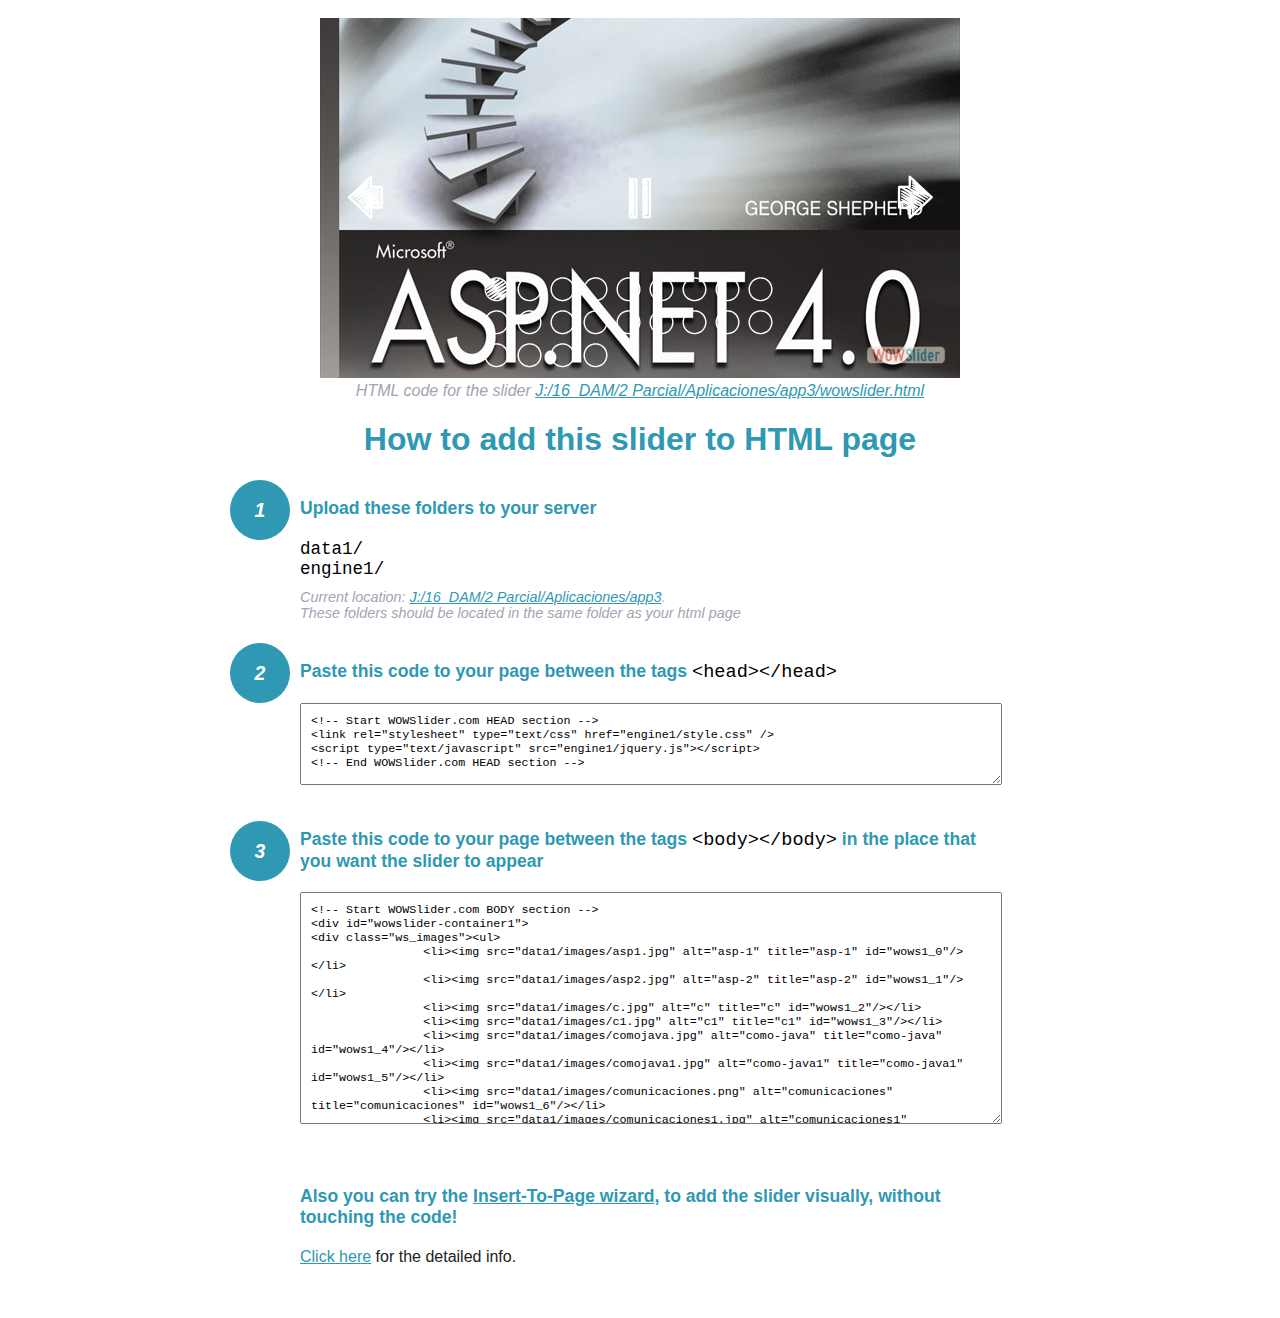
<file: wowslider-howto.html>
<!DOCTYPE html>
<html>
<head>
	<title>WOWSlider</title>
	<meta http-equiv="content-type" content="text/html; charset=utf-8" />
	<meta name="description" content="WOWSlider" />
	
	<!-- Start WOWSlider.com HEAD section --> <!-- add to the <head> of your page -->
	<link rel="stylesheet" type="text/css" href="engine1/style.css" />
	<script type="text/javascript" src="engine1/jquery.js"></script>
	<!-- End WOWSlider.com HEAD section -->


<style>
.instuction {
	font-family: sans-serif, Arial;
	display: block;
	margin: 0 auto;
	max-width: 820px;
	width: 100%;
	padding: 0 70px;
	color: #222;
	-webkit-box-sizing: border-box;
	-moz-box-sizing: border-box;
	box-sizing: border-box;
}
.instuction h1 img {
	max-width: 170px;
	vertical-align: middle;
	margin-bottom: 10px;
}
.instuction h1 {
	color: #2F98B3;
	text-align: center;
}
.instuction h2 {
	position: relative;
	font-size: 1.1em;
	color: #2F98B3;
	margin-bottom: 20px;
	margin-top: 40px;
}
.instuction h2 span.num {
	position: absolute;
	left: -70px;
	top: -18px;
	display: inline-block;
	vertical-align: middle;
	font-style: italic;
	font-size: 1.1em;
	width: 60px;
	height: 60px;
	line-height: 60px;
	text-align: center;
	background: #2F98B3;
	color: #fff;
	border-radius: 50%;
}
.instuction .mono {
	color: #000;
	font-family: monospace;
	font-size: 1.3em;
	font-weight: normal;
}
.instuction li.mono {
	font-size: 1.5em;
}

.instuction ul {
	font-size: 0.9em;
	margin-top: 0;
	padding-left: 0;
	list-style: none;
}
.instuction .note {
	color: #A3A3B2;
	font-style: italic;
	padding-top: 10px;
}
.instuction p.note {
	text-align: center;
	padding-top: 0;
	margin-top: 4px;
}
.instuction textarea {
	font-size: 0.9em;
	min-height: 60px;
	padding: 10px;
	margin: 0;
	overflow: auto;
	max-width: 100%;
	width: 100%;
}
.instuction a,
.instuction a:visited {
	color: #2F98B3;
}
</style>


</head>
<body style="margin:auto">

<br>

<!-- Start WOWSlider.com BODY section --> <!-- add to the <body> of your page -->
<div id="wowslider-container1">
<div class="ws_images"><ul>
		<li><img src="data1/images/asp1.jpg" alt="asp-1" title="asp-1" id="wows1_0"/></li>
		<li><img src="data1/images/asp2.jpg" alt="asp-2" title="asp-2" id="wows1_1"/></li>
		<li><img src="data1/images/c.jpg" alt="c" title="c" id="wows1_2"/></li>
		<li><img src="data1/images/c1.jpg" alt="c1" title="c1" id="wows1_3"/></li>
		<li><img src="data1/images/comojava.jpg" alt="como-java" title="como-java" id="wows1_4"/></li>
		<li><img src="data1/images/comojava1.jpg" alt="como-java1" title="como-java1" id="wows1_5"/></li>
		<li><img src="data1/images/comunicaciones.png" alt="comunicaciones" title="comunicaciones" id="wows1_6"/></li>
		<li><img src="data1/images/comunicaciones1.jpg" alt="comunicaciones1" title="comunicaciones1" id="wows1_7"/></li>
		<li><img src="data1/images/estructuras.jpg" alt="estructuras" title="estructuras" id="wows1_8"/></li>
		<li><img src="data1/images/estructuras1.jpg" alt="estructuras1" title="estructuras1" id="wows1_9"/></li>
		<li><img src="data1/images/fundamentos.jpg" alt="fundamentos" title="fundamentos" id="wows1_10"/></li>
		<li><img src="data1/images/fundamentos1.jpg" alt="fundamentos1" title="fundamentos1" id="wows1_11"/></li>
		<li><img src="data1/images/javaobjetos.jpg" alt="java-objetos" title="java-objetos" id="wows1_12"/></li>
		<li><img src="data1/images/javaobjetos1.jpg" alt="java-objetos1" title="java-objetos1" id="wows1_13"/></li>
		<li><img src="data1/images/mantenimiento.jpg" alt="mantenimiento" title="mantenimiento" id="wows1_14"/></li>
		<li><img src="data1/images/mantenimiento1.jpg" alt="mantenimiento1" title="mantenimiento1" id="wows1_15"/></li>
		<li><img src="data1/images/redescompu.jpg" alt="redes-compu" title="redes-compu" id="wows1_16"/></li>
		<li><img src="data1/images/redescompu1.jpg" alt="redes-compu1" title="redes-compu1" id="wows1_17"/></li>
		<li><img src="data1/images/sistemasop.jpg" alt="sistemas-op" title="sistemas-op" id="wows1_18"/></li>
		<li><img src="data1/images/sistemasop1.jpg" alt="sistemas-op1" title="sistemas-op1" id="wows1_19"/></li>
		<li><a href="http://wowslider.com"><img src="data1/images/sql.jpg" alt="wow slider" title="sql" id="wows1_20"/></a></li>
		<li><img src="data1/images/sql1.jpg" alt="sql1" title="sql1" id="wows1_21"/></li>
	</ul></div>
	<div class="ws_bullets"><div>
		<a href="#" title="asp-1"><span><img src="data1/tooltips/asp1.jpg" alt="asp-1"/>1</span></a>
		<a href="#" title="asp-2"><span><img src="data1/tooltips/asp2.jpg" alt="asp-2"/>2</span></a>
		<a href="#" title="c"><span><img src="data1/tooltips/c.jpg" alt="c"/>3</span></a>
		<a href="#" title="c1"><span><img src="data1/tooltips/c1.jpg" alt="c1"/>4</span></a>
		<a href="#" title="como-java"><span><img src="data1/tooltips/comojava.jpg" alt="como-java"/>5</span></a>
		<a href="#" title="como-java1"><span><img src="data1/tooltips/comojava1.jpg" alt="como-java1"/>6</span></a>
		<a href="#" title="comunicaciones"><span><img src="data1/tooltips/comunicaciones.png" alt="comunicaciones"/>7</span></a>
		<a href="#" title="comunicaciones1"><span><img src="data1/tooltips/comunicaciones1.jpg" alt="comunicaciones1"/>8</span></a>
		<a href="#" title="estructuras"><span><img src="data1/tooltips/estructuras.jpg" alt="estructuras"/>9</span></a>
		<a href="#" title="estructuras1"><span><img src="data1/tooltips/estructuras1.jpg" alt="estructuras1"/>10</span></a>
		<a href="#" title="fundamentos"><span><img src="data1/tooltips/fundamentos.jpg" alt="fundamentos"/>11</span></a>
		<a href="#" title="fundamentos1"><span><img src="data1/tooltips/fundamentos1.jpg" alt="fundamentos1"/>12</span></a>
		<a href="#" title="java-objetos"><span><img src="data1/tooltips/javaobjetos.jpg" alt="java-objetos"/>13</span></a>
		<a href="#" title="java-objetos1"><span><img src="data1/tooltips/javaobjetos1.jpg" alt="java-objetos1"/>14</span></a>
		<a href="#" title="mantenimiento"><span><img src="data1/tooltips/mantenimiento.jpg" alt="mantenimiento"/>15</span></a>
		<a href="#" title="mantenimiento1"><span><img src="data1/tooltips/mantenimiento1.jpg" alt="mantenimiento1"/>16</span></a>
		<a href="#" title="redes-compu"><span><img src="data1/tooltips/redescompu.jpg" alt="redes-compu"/>17</span></a>
		<a href="#" title="redes-compu1"><span><img src="data1/tooltips/redescompu1.jpg" alt="redes-compu1"/>18</span></a>
		<a href="#" title="sistemas-op"><span><img src="data1/tooltips/sistemasop.jpg" alt="sistemas-op"/>19</span></a>
		<a href="#" title="sistemas-op1"><span><img src="data1/tooltips/sistemasop1.jpg" alt="sistemas-op1"/>20</span></a>
		<a href="#" title="sql"><span><img src="data1/tooltips/sql.jpg" alt="sql"/>21</span></a>
		<a href="#" title="sql1"><span><img src="data1/tooltips/sql1.jpg" alt="sql1"/>22</span></a>
	</div></div><div class="ws_script" style="position:absolute;left:-99%"><a href="http://wowslider.net">http://wowslider.net/</a> by WOWSlider.com v8.7</div>
<div class="ws_shadow"></div>
</div>	
<script type="text/javascript" src="engine1/wowslider.js"></script>
<script type="text/javascript" src="engine1/script.js"></script>
<!-- End WOWSlider.com BODY section -->


<div class="instuction">
	<p class="note">HTML code for the slider <a href="file:///J:/16_DAM/2 Parcial/Aplicaciones/app3/wowslider.html">J:/16_DAM/2 Parcial/Aplicaciones/app3/wowslider.html</a></p>

	<h1>
		How to add this slider to HTML page
	</h1>

	<h2><span class="num">1</span> Upload these folders to your server</h2>
	<ul>
		<li class="mono">data1/</li>
		<li class="mono">engine1/</li>
		<li class="note">Current location: <a href="file:///J:/16_DAM/2 Parcial/Aplicaciones/app3">J:/16_DAM/2 Parcial/Aplicaciones/app3</a>. <br>These folders should be located in the same folder as your html page</li>
	</ul>

	<h2><span class="num">2</span> Paste this code to your page between the tags <span class="mono">&lt;head&gt;&lt;/head&gt;</span></h2>
	<textarea onclick="this.select()">&lt;!-- Start WOWSlider.com HEAD section --&gt;
&lt;link rel=&quot;stylesheet&quot; type=&quot;text/css&quot; href=&quot;engine1/style.css&quot; /&gt;
&lt;script type=&quot;text/javascript&quot; src=&quot;engine1/jquery.js&quot;&gt;&lt;/script&gt;
&lt;!-- End WOWSlider.com HEAD section --&gt;</textarea>


	<h2><span class="num" style="top: -8px;">3</span> Paste this code to your page between the tags <span class="mono">&lt;body&gt;&lt;/body&gt;</span> in the place that you want the slider to appear</h2>
	<textarea onclick="this.select()" rows="15">&lt;!-- Start WOWSlider.com BODY section --&gt;
&lt;div id=&quot;wowslider-container1&quot;&gt;
&lt;div class=&quot;ws_images&quot;&gt;&lt;ul&gt;
		&lt;li&gt;&lt;img src=&quot;data1/images/asp1.jpg&quot; alt=&quot;asp-1&quot; title=&quot;asp-1&quot; id=&quot;wows1_0&quot;/&gt;&lt;/li&gt;
		&lt;li&gt;&lt;img src=&quot;data1/images/asp2.jpg&quot; alt=&quot;asp-2&quot; title=&quot;asp-2&quot; id=&quot;wows1_1&quot;/&gt;&lt;/li&gt;
		&lt;li&gt;&lt;img src=&quot;data1/images/c.jpg&quot; alt=&quot;c&quot; title=&quot;c&quot; id=&quot;wows1_2&quot;/&gt;&lt;/li&gt;
		&lt;li&gt;&lt;img src=&quot;data1/images/c1.jpg&quot; alt=&quot;c1&quot; title=&quot;c1&quot; id=&quot;wows1_3&quot;/&gt;&lt;/li&gt;
		&lt;li&gt;&lt;img src=&quot;data1/images/comojava.jpg&quot; alt=&quot;como-java&quot; title=&quot;como-java&quot; id=&quot;wows1_4&quot;/&gt;&lt;/li&gt;
		&lt;li&gt;&lt;img src=&quot;data1/images/comojava1.jpg&quot; alt=&quot;como-java1&quot; title=&quot;como-java1&quot; id=&quot;wows1_5&quot;/&gt;&lt;/li&gt;
		&lt;li&gt;&lt;img src=&quot;data1/images/comunicaciones.png&quot; alt=&quot;comunicaciones&quot; title=&quot;comunicaciones&quot; id=&quot;wows1_6&quot;/&gt;&lt;/li&gt;
		&lt;li&gt;&lt;img src=&quot;data1/images/comunicaciones1.jpg&quot; alt=&quot;comunicaciones1&quot; title=&quot;comunicaciones1&quot; id=&quot;wows1_7&quot;/&gt;&lt;/li&gt;
		&lt;li&gt;&lt;img src=&quot;data1/images/estructuras.jpg&quot; alt=&quot;estructuras&quot; title=&quot;estructuras&quot; id=&quot;wows1_8&quot;/&gt;&lt;/li&gt;
		&lt;li&gt;&lt;img src=&quot;data1/images/estructuras1.jpg&quot; alt=&quot;estructuras1&quot; title=&quot;estructuras1&quot; id=&quot;wows1_9&quot;/&gt;&lt;/li&gt;
		&lt;li&gt;&lt;img src=&quot;data1/images/fundamentos.jpg&quot; alt=&quot;fundamentos&quot; title=&quot;fundamentos&quot; id=&quot;wows1_10&quot;/&gt;&lt;/li&gt;
		&lt;li&gt;&lt;img src=&quot;data1/images/fundamentos1.jpg&quot; alt=&quot;fundamentos1&quot; title=&quot;fundamentos1&quot; id=&quot;wows1_11&quot;/&gt;&lt;/li&gt;
		&lt;li&gt;&lt;img src=&quot;data1/images/javaobjetos.jpg&quot; alt=&quot;java-objetos&quot; title=&quot;java-objetos&quot; id=&quot;wows1_12&quot;/&gt;&lt;/li&gt;
		&lt;li&gt;&lt;img src=&quot;data1/images/javaobjetos1.jpg&quot; alt=&quot;java-objetos1&quot; title=&quot;java-objetos1&quot; id=&quot;wows1_13&quot;/&gt;&lt;/li&gt;
		&lt;li&gt;&lt;img src=&quot;data1/images/mantenimiento.jpg&quot; alt=&quot;mantenimiento&quot; title=&quot;mantenimiento&quot; id=&quot;wows1_14&quot;/&gt;&lt;/li&gt;
		&lt;li&gt;&lt;img src=&quot;data1/images/mantenimiento1.jpg&quot; alt=&quot;mantenimiento1&quot; title=&quot;mantenimiento1&quot; id=&quot;wows1_15&quot;/&gt;&lt;/li&gt;
		&lt;li&gt;&lt;img src=&quot;data1/images/redescompu.jpg&quot; alt=&quot;redes-compu&quot; title=&quot;redes-compu&quot; id=&quot;wows1_16&quot;/&gt;&lt;/li&gt;
		&lt;li&gt;&lt;img src=&quot;data1/images/redescompu1.jpg&quot; alt=&quot;redes-compu1&quot; title=&quot;redes-compu1&quot; id=&quot;wows1_17&quot;/&gt;&lt;/li&gt;
		&lt;li&gt;&lt;img src=&quot;data1/images/sistemasop.jpg&quot; alt=&quot;sistemas-op&quot; title=&quot;sistemas-op&quot; id=&quot;wows1_18&quot;/&gt;&lt;/li&gt;
		&lt;li&gt;&lt;img src=&quot;data1/images/sistemasop1.jpg&quot; alt=&quot;sistemas-op1&quot; title=&quot;sistemas-op1&quot; id=&quot;wows1_19&quot;/&gt;&lt;/li&gt;
		&lt;li&gt;&lt;a href=&quot;http://wowslider.com&quot;&gt;&lt;img src=&quot;data1/images/sql.jpg&quot; alt=&quot;wow slider&quot; title=&quot;sql&quot; id=&quot;wows1_20&quot;/&gt;&lt;/a&gt;&lt;/li&gt;
		&lt;li&gt;&lt;img src=&quot;data1/images/sql1.jpg&quot; alt=&quot;sql1&quot; title=&quot;sql1&quot; id=&quot;wows1_21&quot;/&gt;&lt;/li&gt;
	&lt;/ul&gt;&lt;/div&gt;
	&lt;div class=&quot;ws_bullets&quot;&gt;&lt;div&gt;
		&lt;a href=&quot;#&quot; title=&quot;asp-1&quot;&gt;&lt;span&gt;&lt;img src=&quot;data1/tooltips/asp1.jpg&quot; alt=&quot;asp-1&quot;/&gt;1&lt;/span&gt;&lt;/a&gt;
		&lt;a href=&quot;#&quot; title=&quot;asp-2&quot;&gt;&lt;span&gt;&lt;img src=&quot;data1/tooltips/asp2.jpg&quot; alt=&quot;asp-2&quot;/&gt;2&lt;/span&gt;&lt;/a&gt;
		&lt;a href=&quot;#&quot; title=&quot;c&quot;&gt;&lt;span&gt;&lt;img src=&quot;data1/tooltips/c.jpg&quot; alt=&quot;c&quot;/&gt;3&lt;/span&gt;&lt;/a&gt;
		&lt;a href=&quot;#&quot; title=&quot;c1&quot;&gt;&lt;span&gt;&lt;img src=&quot;data1/tooltips/c1.jpg&quot; alt=&quot;c1&quot;/&gt;4&lt;/span&gt;&lt;/a&gt;
		&lt;a href=&quot;#&quot; title=&quot;como-java&quot;&gt;&lt;span&gt;&lt;img src=&quot;data1/tooltips/comojava.jpg&quot; alt=&quot;como-java&quot;/&gt;5&lt;/span&gt;&lt;/a&gt;
		&lt;a href=&quot;#&quot; title=&quot;como-java1&quot;&gt;&lt;span&gt;&lt;img src=&quot;data1/tooltips/comojava1.jpg&quot; alt=&quot;como-java1&quot;/&gt;6&lt;/span&gt;&lt;/a&gt;
		&lt;a href=&quot;#&quot; title=&quot;comunicaciones&quot;&gt;&lt;span&gt;&lt;img src=&quot;data1/tooltips/comunicaciones.png&quot; alt=&quot;comunicaciones&quot;/&gt;7&lt;/span&gt;&lt;/a&gt;
		&lt;a href=&quot;#&quot; title=&quot;comunicaciones1&quot;&gt;&lt;span&gt;&lt;img src=&quot;data1/tooltips/comunicaciones1.jpg&quot; alt=&quot;comunicaciones1&quot;/&gt;8&lt;/span&gt;&lt;/a&gt;
		&lt;a href=&quot;#&quot; title=&quot;estructuras&quot;&gt;&lt;span&gt;&lt;img src=&quot;data1/tooltips/estructuras.jpg&quot; alt=&quot;estructuras&quot;/&gt;9&lt;/span&gt;&lt;/a&gt;
		&lt;a href=&quot;#&quot; title=&quot;estructuras1&quot;&gt;&lt;span&gt;&lt;img src=&quot;data1/tooltips/estructuras1.jpg&quot; alt=&quot;estructuras1&quot;/&gt;10&lt;/span&gt;&lt;/a&gt;
		&lt;a href=&quot;#&quot; title=&quot;fundamentos&quot;&gt;&lt;span&gt;&lt;img src=&quot;data1/tooltips/fundamentos.jpg&quot; alt=&quot;fundamentos&quot;/&gt;11&lt;/span&gt;&lt;/a&gt;
		&lt;a href=&quot;#&quot; title=&quot;fundamentos1&quot;&gt;&lt;span&gt;&lt;img src=&quot;data1/tooltips/fundamentos1.jpg&quot; alt=&quot;fundamentos1&quot;/&gt;12&lt;/span&gt;&lt;/a&gt;
		&lt;a href=&quot;#&quot; title=&quot;java-objetos&quot;&gt;&lt;span&gt;&lt;img src=&quot;data1/tooltips/javaobjetos.jpg&quot; alt=&quot;java-objetos&quot;/&gt;13&lt;/span&gt;&lt;/a&gt;
		&lt;a href=&quot;#&quot; title=&quot;java-objetos1&quot;&gt;&lt;span&gt;&lt;img src=&quot;data1/tooltips/javaobjetos1.jpg&quot; alt=&quot;java-objetos1&quot;/&gt;14&lt;/span&gt;&lt;/a&gt;
		&lt;a href=&quot;#&quot; title=&quot;mantenimiento&quot;&gt;&lt;span&gt;&lt;img src=&quot;data1/tooltips/mantenimiento.jpg&quot; alt=&quot;mantenimiento&quot;/&gt;15&lt;/span&gt;&lt;/a&gt;
		&lt;a href=&quot;#&quot; title=&quot;mantenimiento1&quot;&gt;&lt;span&gt;&lt;img src=&quot;data1/tooltips/mantenimiento1.jpg&quot; alt=&quot;mantenimiento1&quot;/&gt;16&lt;/span&gt;&lt;/a&gt;
		&lt;a href=&quot;#&quot; title=&quot;redes-compu&quot;&gt;&lt;span&gt;&lt;img src=&quot;data1/tooltips/redescompu.jpg&quot; alt=&quot;redes-compu&quot;/&gt;17&lt;/span&gt;&lt;/a&gt;
		&lt;a href=&quot;#&quot; title=&quot;redes-compu1&quot;&gt;&lt;span&gt;&lt;img src=&quot;data1/tooltips/redescompu1.jpg&quot; alt=&quot;redes-compu1&quot;/&gt;18&lt;/span&gt;&lt;/a&gt;
		&lt;a href=&quot;#&quot; title=&quot;sistemas-op&quot;&gt;&lt;span&gt;&lt;img src=&quot;data1/tooltips/sistemasop.jpg&quot; alt=&quot;sistemas-op&quot;/&gt;19&lt;/span&gt;&lt;/a&gt;
		&lt;a href=&quot;#&quot; title=&quot;sistemas-op1&quot;&gt;&lt;span&gt;&lt;img src=&quot;data1/tooltips/sistemasop1.jpg&quot; alt=&quot;sistemas-op1&quot;/&gt;20&lt;/span&gt;&lt;/a&gt;
		&lt;a href=&quot;#&quot; title=&quot;sql&quot;&gt;&lt;span&gt;&lt;img src=&quot;data1/tooltips/sql.jpg&quot; alt=&quot;sql&quot;/&gt;21&lt;/span&gt;&lt;/a&gt;
		&lt;a href=&quot;#&quot; title=&quot;sql1&quot;&gt;&lt;span&gt;&lt;img src=&quot;data1/tooltips/sql1.jpg&quot; alt=&quot;sql1&quot;/&gt;22&lt;/span&gt;&lt;/a&gt;
	&lt;/div&gt;&lt;/div&gt;&lt;div class=&quot;ws_script&quot; style=&quot;position:absolute;left:-99%&quot;&gt;&lt;a href=&quot;http://wowslider.net&quot;&gt;http://wowslider.net/&lt;/a&gt; by WOWSlider.com v8.7&lt;/div&gt;
&lt;div class=&quot;ws_shadow&quot;&gt;&lt;/div&gt;
&lt;/div&gt;	
&lt;script type=&quot;text/javascript&quot; src=&quot;engine1/wowslider.js&quot;&gt;&lt;/script&gt;
&lt;script type=&quot;text/javascript&quot; src=&quot;engine1/script.js&quot;&gt;&lt;/script&gt;
&lt;!-- End WOWSlider.com BODY section --&gt;</textarea>

<br><br>
<h2>Also you can try the <a href="http://wowslider.com/help/add-wowslider-to-page-2.html" target="_blank">Insert-To-Page wizard</a>, to add the slider visually, without touching the code!</h2>
<p>
	<a href="http://wowslider.com/help/add-wowslider-to-page-2.html" target="_blank">Click here</a> for the detailed info.
</p>
</div>

<br><br>
</body>
</html>
</file>
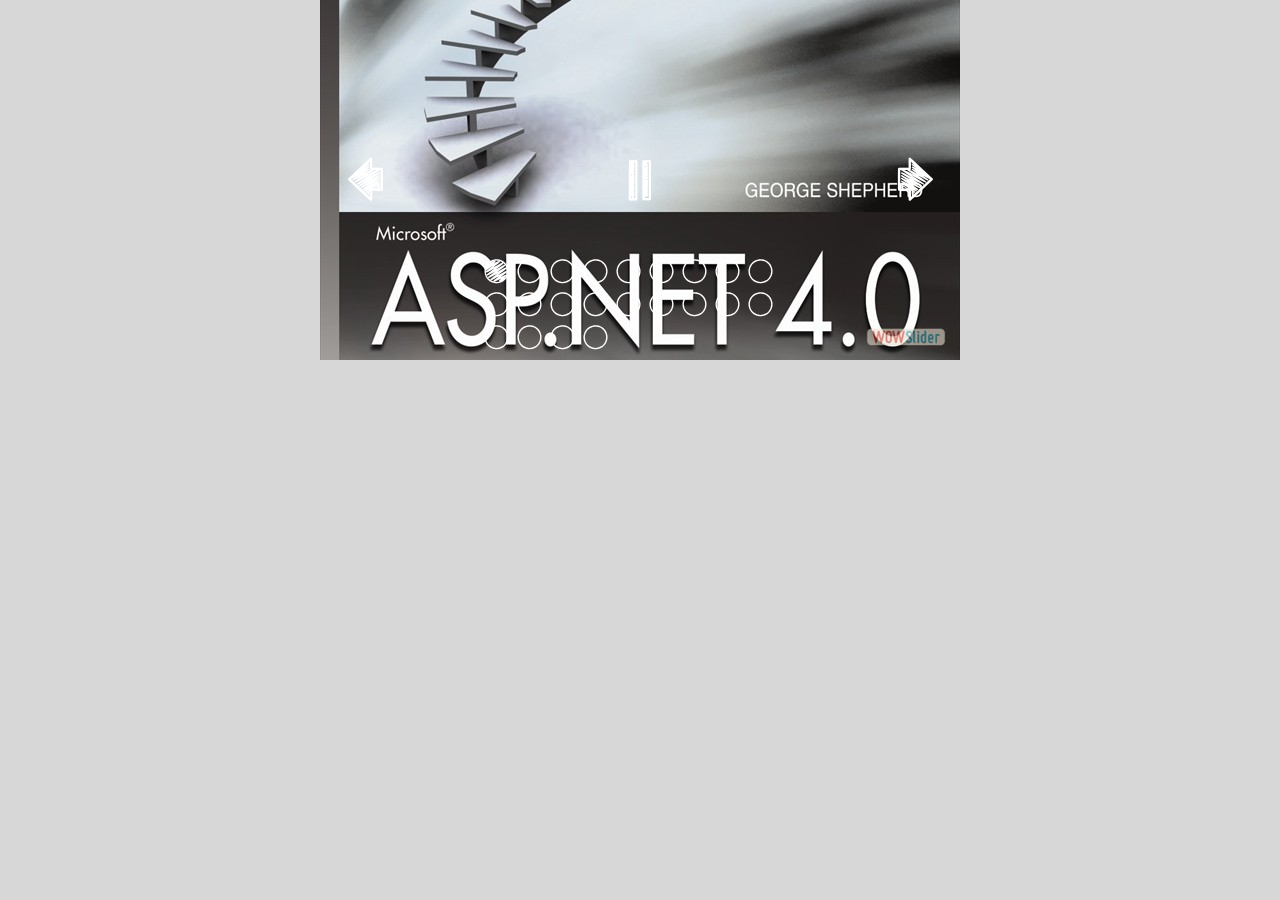
<file: wowslider.html>
<!DOCTYPE html>
<html>
<head>
	<title>Visor-app3</title>
	<meta http-equiv="content-type" content="text/html; charset=utf-8" />
	<meta name="description" content="Made with WOW Slider - Create beautiful, responsive image sliders in a few clicks. Awesome skins and animations. Http://wowslider.net/" />
	
	<!-- Start WOWSlider.com HEAD section --> <!-- add to the <head> of your page -->
	<link rel="stylesheet" type="text/css" href="engine1/style.css" />
	<script type="text/javascript" src="engine1/jquery.js"></script>
	<!-- End WOWSlider.com HEAD section -->

</head>
<body style="background-color:#d7d7d7;margin:auto">
	
	<!-- Start WOWSlider.com BODY section --> <!-- add to the <body> of your page -->
	<div id="wowslider-container1">
	<div class="ws_images"><ul>
		<li><img src="data1/images/asp1.jpg" alt="asp-1" title="asp-1" id="wows1_0"/></li>
		<li><img src="data1/images/asp2.jpg" alt="asp-2" title="asp-2" id="wows1_1"/></li>
		<li><img src="data1/images/c.jpg" alt="c" title="c" id="wows1_2"/></li>
		<li><img src="data1/images/c1.jpg" alt="c1" title="c1" id="wows1_3"/></li>
		<li><img src="data1/images/comojava.jpg" alt="como-java" title="como-java" id="wows1_4"/></li>
		<li><img src="data1/images/comojava1.jpg" alt="como-java1" title="como-java1" id="wows1_5"/></li>
		<li><img src="data1/images/comunicaciones.png" alt="comunicaciones" title="comunicaciones" id="wows1_6"/></li>
		<li><img src="data1/images/comunicaciones1.jpg" alt="comunicaciones1" title="comunicaciones1" id="wows1_7"/></li>
		<li><img src="data1/images/estructuras.jpg" alt="estructuras" title="estructuras" id="wows1_8"/></li>
		<li><img src="data1/images/estructuras1.jpg" alt="estructuras1" title="estructuras1" id="wows1_9"/></li>
		<li><img src="data1/images/fundamentos.jpg" alt="fundamentos" title="fundamentos" id="wows1_10"/></li>
		<li><img src="data1/images/fundamentos1.jpg" alt="fundamentos1" title="fundamentos1" id="wows1_11"/></li>
		<li><img src="data1/images/javaobjetos.jpg" alt="java-objetos" title="java-objetos" id="wows1_12"/></li>
		<li><img src="data1/images/javaobjetos1.jpg" alt="java-objetos1" title="java-objetos1" id="wows1_13"/></li>
		<li><img src="data1/images/mantenimiento.jpg" alt="mantenimiento" title="mantenimiento" id="wows1_14"/></li>
		<li><img src="data1/images/mantenimiento1.jpg" alt="mantenimiento1" title="mantenimiento1" id="wows1_15"/></li>
		<li><img src="data1/images/redescompu.jpg" alt="redes-compu" title="redes-compu" id="wows1_16"/></li>
		<li><img src="data1/images/redescompu1.jpg" alt="redes-compu1" title="redes-compu1" id="wows1_17"/></li>
		<li><img src="data1/images/sistemasop.jpg" alt="sistemas-op" title="sistemas-op" id="wows1_18"/></li>
		<li><img src="data1/images/sistemasop1.jpg" alt="sistemas-op1" title="sistemas-op1" id="wows1_19"/></li>
		<li><a href="http://wowslider.com"><img src="data1/images/sql.jpg" alt="wow slider" title="sql" id="wows1_20"/></a></li>
		<li><img src="data1/images/sql1.jpg" alt="sql1" title="sql1" id="wows1_21"/></li>
	</ul></div>
	<div class="ws_bullets"><div>
		<a href="#" title="asp-1"><span><img src="data1/tooltips/asp1.jpg" alt="asp-1"/>1</span></a>
		<a href="#" title="asp-2"><span><img src="data1/tooltips/asp2.jpg" alt="asp-2"/>2</span></a>
		<a href="#" title="c"><span><img src="data1/tooltips/c.jpg" alt="c"/>3</span></a>
		<a href="#" title="c1"><span><img src="data1/tooltips/c1.jpg" alt="c1"/>4</span></a>
		<a href="#" title="como-java"><span><img src="data1/tooltips/comojava.jpg" alt="como-java"/>5</span></a>
		<a href="#" title="como-java1"><span><img src="data1/tooltips/comojava1.jpg" alt="como-java1"/>6</span></a>
		<a href="#" title="comunicaciones"><span><img src="data1/tooltips/comunicaciones.png" alt="comunicaciones"/>7</span></a>
		<a href="#" title="comunicaciones1"><span><img src="data1/tooltips/comunicaciones1.jpg" alt="comunicaciones1"/>8</span></a>
		<a href="#" title="estructuras"><span><img src="data1/tooltips/estructuras.jpg" alt="estructuras"/>9</span></a>
		<a href="#" title="estructuras1"><span><img src="data1/tooltips/estructuras1.jpg" alt="estructuras1"/>10</span></a>
		<a href="#" title="fundamentos"><span><img src="data1/tooltips/fundamentos.jpg" alt="fundamentos"/>11</span></a>
		<a href="#" title="fundamentos1"><span><img src="data1/tooltips/fundamentos1.jpg" alt="fundamentos1"/>12</span></a>
		<a href="#" title="java-objetos"><span><img src="data1/tooltips/javaobjetos.jpg" alt="java-objetos"/>13</span></a>
		<a href="#" title="java-objetos1"><span><img src="data1/tooltips/javaobjetos1.jpg" alt="java-objetos1"/>14</span></a>
		<a href="#" title="mantenimiento"><span><img src="data1/tooltips/mantenimiento.jpg" alt="mantenimiento"/>15</span></a>
		<a href="#" title="mantenimiento1"><span><img src="data1/tooltips/mantenimiento1.jpg" alt="mantenimiento1"/>16</span></a>
		<a href="#" title="redes-compu"><span><img src="data1/tooltips/redescompu.jpg" alt="redes-compu"/>17</span></a>
		<a href="#" title="redes-compu1"><span><img src="data1/tooltips/redescompu1.jpg" alt="redes-compu1"/>18</span></a>
		<a href="#" title="sistemas-op"><span><img src="data1/tooltips/sistemasop.jpg" alt="sistemas-op"/>19</span></a>
		<a href="#" title="sistemas-op1"><span><img src="data1/tooltips/sistemasop1.jpg" alt="sistemas-op1"/>20</span></a>
		<a href="#" title="sql"><span><img src="data1/tooltips/sql.jpg" alt="sql"/>21</span></a>
		<a href="#" title="sql1"><span><img src="data1/tooltips/sql1.jpg" alt="sql1"/>22</span></a>
	</div></div><div class="ws_script" style="position:absolute;left:-99%"><a href="http://wowslider.net">http://wowslider.net/</a> by WOWSlider.com v8.7</div>
	<div class="ws_shadow"></div>
	</div>	
	<script type="text/javascript" src="engine1/wowslider.js"></script>
	<script type="text/javascript" src="engine1/script.js"></script>
	<!-- End WOWSlider.com BODY section -->

</body>
</html>
</file>
<file: engine1/style.css>
/*
 *	generated by WOW Slider 8.7
 *	template Cursive
 */
@import url(https://fonts.googleapis.com/css?family=Pacifico);
@font-face {
  font-family: 'ws-ctrl-cursive';
  src: url('ws-ctrl-cursive.eot');
  src: url('ws-ctrl-cursive.eot#iefix') format('embedded-opentype'),
       url('ws-ctrl-cursive.svg#ws-ctrl-cursive') format('svg');
  font-weight: normal;
  font-style: normal;
}
@font-face {
  font-family: 'ws-ctrl-cursive';
  src: url('[data-uri]') format('woff'),
       url('[data-uri]') format('truetype');
}
#wowslider-container1 { 
	display: table;
	zoom: 1; 
	position: relative;
	width: 100%;
	max-width: 640px;
	max-height:360px;
	margin:0px auto 0px;
	z-index:90;
	text-align:left; /* reset align=center */
	font-size: 10px;
	text-shadow: none; /* fix some user styles */

	/* reset box-sizing (to boostrap friendly) */
	-webkit-box-sizing: content-box;
	-moz-box-sizing: content-box;
	box-sizing: content-box; 
}
* html #wowslider-container1{ width:640px }
#wowslider-container1 .ws_images ul{
	position:relative;
	width: 10000%; 
	height:100%;
	left:0;
	list-style:none;
	margin:0;
	padding:0;
	border-spacing:0;
	overflow: visible;
	/*table-layout:fixed;*/
}
#wowslider-container1 .ws_images ul li{
	position: relative;
	width:1%;
	height:100%;
	line-height:0; /*opera*/
	overflow: hidden;
	float:left;
	/*font-size:0;*/
	padding:0 0 0 0 !important;
	margin:0 0 0 0 !important;
}

#wowslider-container1 .ws_images{
	position: relative;
	left:0;
	top:0;
	height:100%;
	max-height:360px;
	max-width: 640px;
	vertical-align: top;
	border:none;
	overflow: hidden;
}
#wowslider-container1 .ws_images ul a{
	width:100%;
	height:100%;
	max-height:360px;
	display:block;
	color:transparent;
}
#wowslider-container1 img{
	max-width: none !important;
}
#wowslider-container1 .ws_images .ws_list img,
#wowslider-container1 .ws_images > div > img{
	width:100%;
	border:none 0;
	max-width: none;
	padding:0;
	margin:0;
}
#wowslider-container1 .ws_images > div > img {
	max-height:360px;
}

#wowslider-container1 .ws_images iframe {
	position: absolute;
	z-index: -1;
}

#wowslider-container1 .ws-title > div {
	display: inline-block !important;
}

#wowslider-container1 a{ 
	text-decoration: none; 
	outline: none; 
	border: none; 
}

#wowslider-container1  .ws_bullets { 
	float: left;
	position:absolute;
	z-index:70;
}
#wowslider-container1  .ws_bullets div{
	position:relative;
	float:left;
	font-size: 0px;
}
/* compatibility with Joomla styles */
#wowslider-container1  .ws_bullets a {
	line-height: 0;
}

#wowslider-container1  .ws_script{
	display:none;
}
#wowslider-container1 sound, 
#wowslider-container1 object{
	position:absolute;
}

/* prevent some of users reset styles */
#wowslider-container1 .ws_effect {
	position: static;
	width: 100%;
	height: 100%;
}

#wowslider-container1 .ws_photoItem {
	border: 2em solid #fff;
	margin-left: -2em;
	margin-top: -2em;
}
#wowslider-container1 .ws_cube_side {
	background: #A6A5A9;
}


#wowslider-container1.ws_gestures {
	cursor: -webkit-grab;
	cursor: -moz-grab;
	cursor: url("[data-uri]"), move;
}
#wowslider-container1.ws_gestures.ws_grabbing {
	cursor: -webkit-grabbing;
	cursor: -moz-grabbing;
	cursor: url("[data-uri]"), move;
}

/* hide controls when video start play */
#wowslider-container1.ws_video_playing .ws_bullets,
#wowslider-container1.ws_video_playing .ws_fullscreen,
#wowslider-container1.ws_video_playing .ws_next,
#wowslider-container1.ws_video_playing .ws_prev {
	display: none;
}


/* youtube/vimeo buttons */
#wowslider-container1 .ws_video_btn {
	position: absolute;
	display: none;
	cursor: pointer;
	top: 0;
	left: 0;
	width: 100%;
	height: 100%;
	z-index: 55;
}
#wowslider-container1 .ws_video_btn.ws_youtube,
#wowslider-container1 .ws_video_btn.ws_vimeo {
	display: block;
}
#wowslider-container1 .ws_video_btn div {
	position: absolute;
	background-image: url(./playvideo.png);
	background-size: 200%;
	top: 50%;
	left: 50%;
	width: 7em;
	height: 5em;
	margin-left: -3.5em;
	margin-top: -2.5em;
}
#wowslider-container1 .ws_video_btn.ws_youtube div {
	background-position: 0 0;
}
#wowslider-container1 .ws_video_btn.ws_youtube:hover div {
	background-position: 100% 0;
}
#wowslider-container1 .ws_video_btn.ws_vimeo div {
	background-position: 0 100%;
}
#wowslider-container1 .ws_video_btn.ws_vimeo:hover div {
	background-position: 100% 100%;
}

#wowslider-container1 .ws_playpause.ws_hide {
	display: none !important;
}

#wowslider-container1 .ws_bullets a {
	position:relative;
	display: inline-block;
	margin: 4px;
	width: 25px;
	height: 25px;
	
	-webkit-transition: all 0.3s;
	transition: all 0.3s;
}
#wowslider-container1 .ws_bullets a:after {
	font: 25px "ws-ctrl-cursive";
	content:'\e804';
	display: block;
	text-align: left;
	color: #ffffff;
	
	-webkit-transition: color .4s ease;
  	transition: color .4s ease;
}
#wowslider-container1 .ws_bullets a.ws_selbull:after,
#wowslider-container1 .ws_bullets a:hover:after {
	content:'\e805';
}


#wowslider-container1 a.ws_next,
#wowslider-container1 a.ws_prev {
	font: 4.5em "ws-ctrl-cursive";
	z-index:60;
	color: #ffffff;
	overflow: hidden;
	width: 2em;
	height: 2em;
	margin-top:-1em;

	-webkit-transition: color .25s ease-in-out;
  	transition: color .25s ease-in-out;
}
#wowslider-container1 a.ws_next {
	position:absolute;
	top:50%;
	right: 0;
}
#wowslider-container1 a.ws_prev {
	position:absolute;
	top:50%;
	left: 0;
}
#wowslider-container1 a.ws_next:after,
#wowslider-container1 a.ws_prev:after {
	display: block;
	text-align: center;
	line-height: 2em;	
	line-height: 2.1em\9; /* ie9 hack */
	
	-webkit-transition: color .4s ease;
  	transition: color .4s ease;
}
/* IE10+ hacks */
_:-ms-input-placeholder, :root #wowslider-container1 a.ws_next:after {line-height: 2.1em;}
_:-ms-input-placeholder, :root #wowslider-container1 a.ws_prev:after {line-height: 2.1em;}
#wowslider-container1 a.ws_next:after{
	content:'\e801';
}
#wowslider-container1 a.ws_prev:after{
	content:'\e800';
}

/*playpause*/
#wowslider-container1 .ws_playpause {
	position:absolute;
	top:50%;
	left: 50%;
	font: 4.2em "ws-ctrl-cursive";
	color: #ffffff;
	z-index: 59;
	text-decoration: none;
	margin-top: -1.15em;
	margin-left: -1.15em;
	width: 2.3em;
	height: 2.3em;
	overflow: hidden;
	
	-webkit-transition: color .25s ease-in-out;
  	transition: color .25s ease-in-out;
}
#wowslider-container1 .ws_playpause:after{
	display: block;
	text-align: center;
	line-height: 2.3em;
	line-height: 2.4em\9; /* ie9 hack */
	
	-webkit-transition: color .4s ease;
  	transition: color .4s ease;
}
/* IE10+ hacks */
_:-ms-input-placeholder, :root #wowslider-container1 .ws_playpause:after {line-height: 2.4em;}
#wowslider-container1 .ws_pause:after {
	content: '\e803';
}
#wowslider-container1 .ws_play:after {
	content: '\e802';
}/* bottom center */
#wowslider-container1  .ws_bullets {
	bottom:7px;
	left:50%;
}
#wowslider-container1  .ws_bullets div{
	left:-50%;
}
#wowslider-container1 .ws_bulframe span{
	visibility: visible;
	opacity: 1;
	position: absolute;
	width: 0; 
	height: 0; 
	border-left: 7px solid transparent;
	border-right: 7px solid transparent;
	border-top: 7px solid #ffffff;

	bottom:-8px;
	margin-left:-7px;
	left:20px;
}#wowslider-container1 .ws-title{
	position: absolute;	
	font: 1.3em 'Pacifico', cursive;
	margin-right:10em;
	margin-left: 2em;
	z-index: 50;
    color: #ffffff;
	left: 0;
	background: none;
	padding: 0.1em;
	bottom: 40px;
	top: auto;
	opacity: 1;
}
#wowslider-container1 .ws-title div,#wowslider-container1 .ws-title span{
	display:inline-block;
	padding: 0.1em;
	text-transform: uppercase;	
}
#wowslider-container1 .ws-title div{
	display:block;
	margin-top:0.5em;
	font-size: 1.1em;
	padding: 0.1em;
	border: 2px solid #ffffff;
}
#wowslider-container1 .ws-title span{
	font-size: 1.8em;
	border: 2px solid #ffffff;
}#wowslider-container1 .ws_images > ul{
	animation: wsBasic 88s infinite;
	-moz-animation: wsBasic 88s infinite;
	-webkit-animation: wsBasic 88s infinite;
}
@keyframes wsBasic{0%{left:-0%} 2.27%{left:-0%} 4.55%{left:-100%} 6.82%{left:-100%} 9.09%{left:-200%} 11.36%{left:-200%} 13.64%{left:-300%} 15.91%{left:-300%} 18.18%{left:-400%} 20.45%{left:-400%} 22.73%{left:-500%} 25%{left:-500%} 27.27%{left:-600%} 29.55%{left:-600%} 31.82%{left:-700%} 34.09%{left:-700%} 36.36%{left:-800%} 38.64%{left:-800%} 40.91%{left:-900%} 43.18%{left:-900%} 45.45%{left:-1000%} 47.73%{left:-1000%} 50%{left:-1100%} 52.27%{left:-1100%} 54.55%{left:-1200%} 56.82%{left:-1200%} 59.09%{left:-1300%} 61.36%{left:-1300%} 63.64%{left:-1400%} 65.91%{left:-1400%} 68.18%{left:-1500%} 70.45%{left:-1500%} 72.73%{left:-1600%} 75%{left:-1600%} 77.27%{left:-1700%} 79.55%{left:-1700%} 81.82%{left:-1800%} 84.09%{left:-1800%} 86.36%{left:-1900%} 88.64%{left:-1900%} 90.91%{left:-2000%} 93.18%{left:-2000%} 95.45%{left:-2100%} 97.73%{left:-2100%} }
@-moz-keyframes wsBasic{0%{left:-0%} 2.27%{left:-0%} 4.55%{left:-100%} 6.82%{left:-100%} 9.09%{left:-200%} 11.36%{left:-200%} 13.64%{left:-300%} 15.91%{left:-300%} 18.18%{left:-400%} 20.45%{left:-400%} 22.73%{left:-500%} 25%{left:-500%} 27.27%{left:-600%} 29.55%{left:-600%} 31.82%{left:-700%} 34.09%{left:-700%} 36.36%{left:-800%} 38.64%{left:-800%} 40.91%{left:-900%} 43.18%{left:-900%} 45.45%{left:-1000%} 47.73%{left:-1000%} 50%{left:-1100%} 52.27%{left:-1100%} 54.55%{left:-1200%} 56.82%{left:-1200%} 59.09%{left:-1300%} 61.36%{left:-1300%} 63.64%{left:-1400%} 65.91%{left:-1400%} 68.18%{left:-1500%} 70.45%{left:-1500%} 72.73%{left:-1600%} 75%{left:-1600%} 77.27%{left:-1700%} 79.55%{left:-1700%} 81.82%{left:-1800%} 84.09%{left:-1800%} 86.36%{left:-1900%} 88.64%{left:-1900%} 90.91%{left:-2000%} 93.18%{left:-2000%} 95.45%{left:-2100%} 97.73%{left:-2100%} }
@-webkit-keyframes wsBasic{0%{left:-0%} 2.27%{left:-0%} 4.55%{left:-100%} 6.82%{left:-100%} 9.09%{left:-200%} 11.36%{left:-200%} 13.64%{left:-300%} 15.91%{left:-300%} 18.18%{left:-400%} 20.45%{left:-400%} 22.73%{left:-500%} 25%{left:-500%} 27.27%{left:-600%} 29.55%{left:-600%} 31.82%{left:-700%} 34.09%{left:-700%} 36.36%{left:-800%} 38.64%{left:-800%} 40.91%{left:-900%} 43.18%{left:-900%} 45.45%{left:-1000%} 47.73%{left:-1000%} 50%{left:-1100%} 52.27%{left:-1100%} 54.55%{left:-1200%} 56.82%{left:-1200%} 59.09%{left:-1300%} 61.36%{left:-1300%} 63.64%{left:-1400%} 65.91%{left:-1400%} 68.18%{left:-1500%} 70.45%{left:-1500%} 72.73%{left:-1600%} 75%{left:-1600%} 77.27%{left:-1700%} 79.55%{left:-1700%} 81.82%{left:-1800%} 84.09%{left:-1800%} 86.36%{left:-1900%} 88.64%{left:-1900%} 90.91%{left:-2000%} 93.18%{left:-2000%} 95.45%{left:-2100%} 97.73%{left:-2100%} }

#wowslider-container1 .ws_bullets  a img{
	text-indent:0;
	display:block;
	bottom:15px;
	left:-20px;
	visibility:hidden;
	position:absolute;
    border: 1px solid #ffffff;
	max-width:none;
}
#wowslider-container1 .ws_bullets a:hover img{
	visibility:visible;
}

#wowslider-container1 .ws_bulframe div div{
	height:30px;
	overflow:visible;
	position:relative;
}
#wowslider-container1 .ws_bulframe div {
	left:0;
	overflow:hidden;
	position:relative;
	width:40px;
	background-color:#ffffff;
}
#wowslider-container1  .ws_bullets .ws_bulframe{
	display:none;
	bottom:34px;
	margin-left:10px;
	overflow:visible;
	position:absolute;
	cursor:pointer;
    border: 2px solid #ffffff;
}#wowslider-container1 .ws_bulframe div div{
	height: auto;
}

@media all and (max-width:760px) {
	#wowslider-container1 .ws_fullscreen {
		display: block;
	}
}
@media all and (max-width:400px){
	#wowslider-container1 .ws_controls,
	#wowslider-container1 .ws_bullets,
	#wowslider-container1 .ws_thumbs{
		display: none
	}
}
</file>
